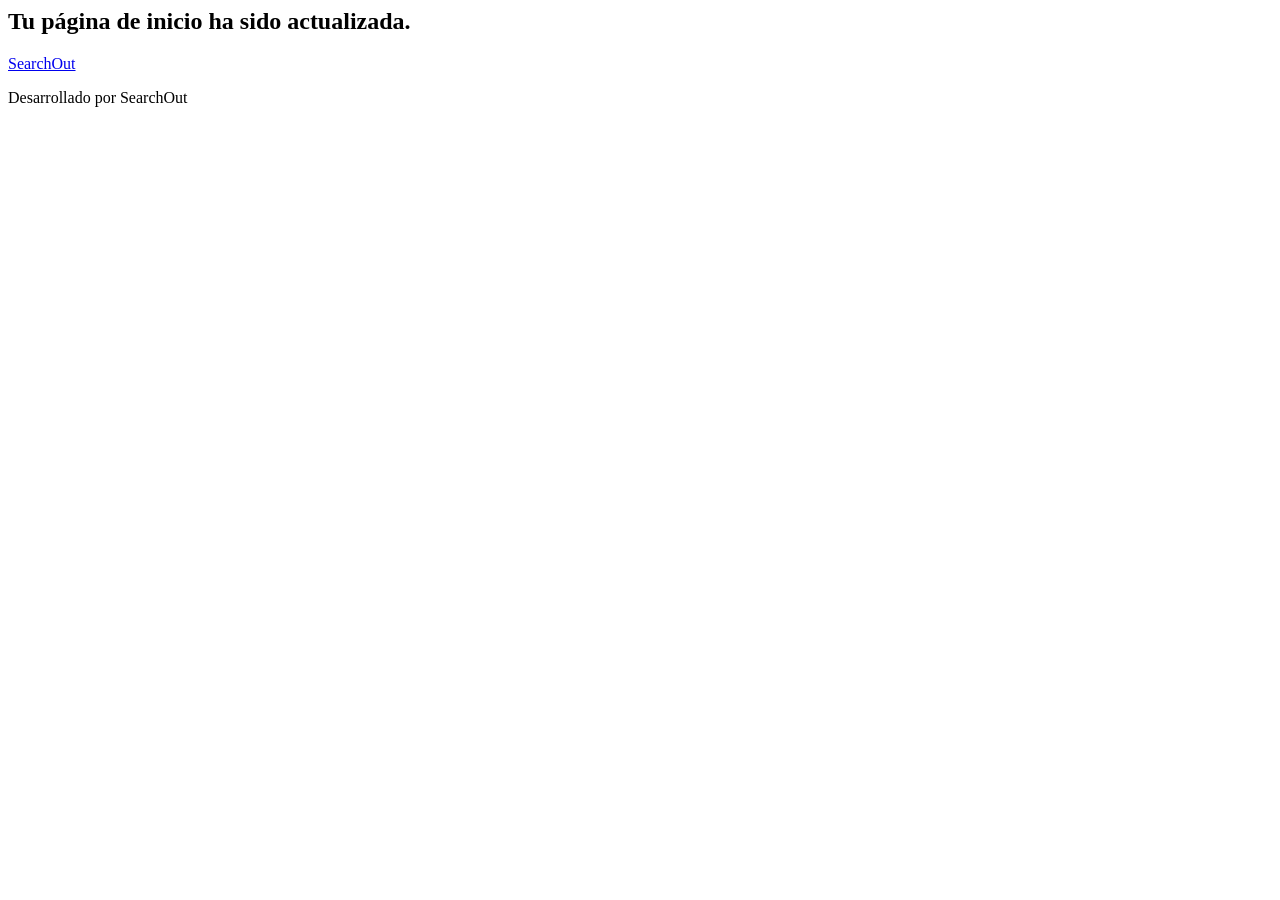
<file: popup.html>
<html>
  <head>
    <meta charset="UTF-8" />
  </head>
  <body style="width: 500px">
    <h2>
      Tu página de inicio ha sido actualizada.
    </h2>
    <a href="https://searchout.es" target="_blank">SearchOut</a>
    <div>
      <p>Desarrollado por SearchOut</p>
    </div>
  </body>
</html>
</file>
